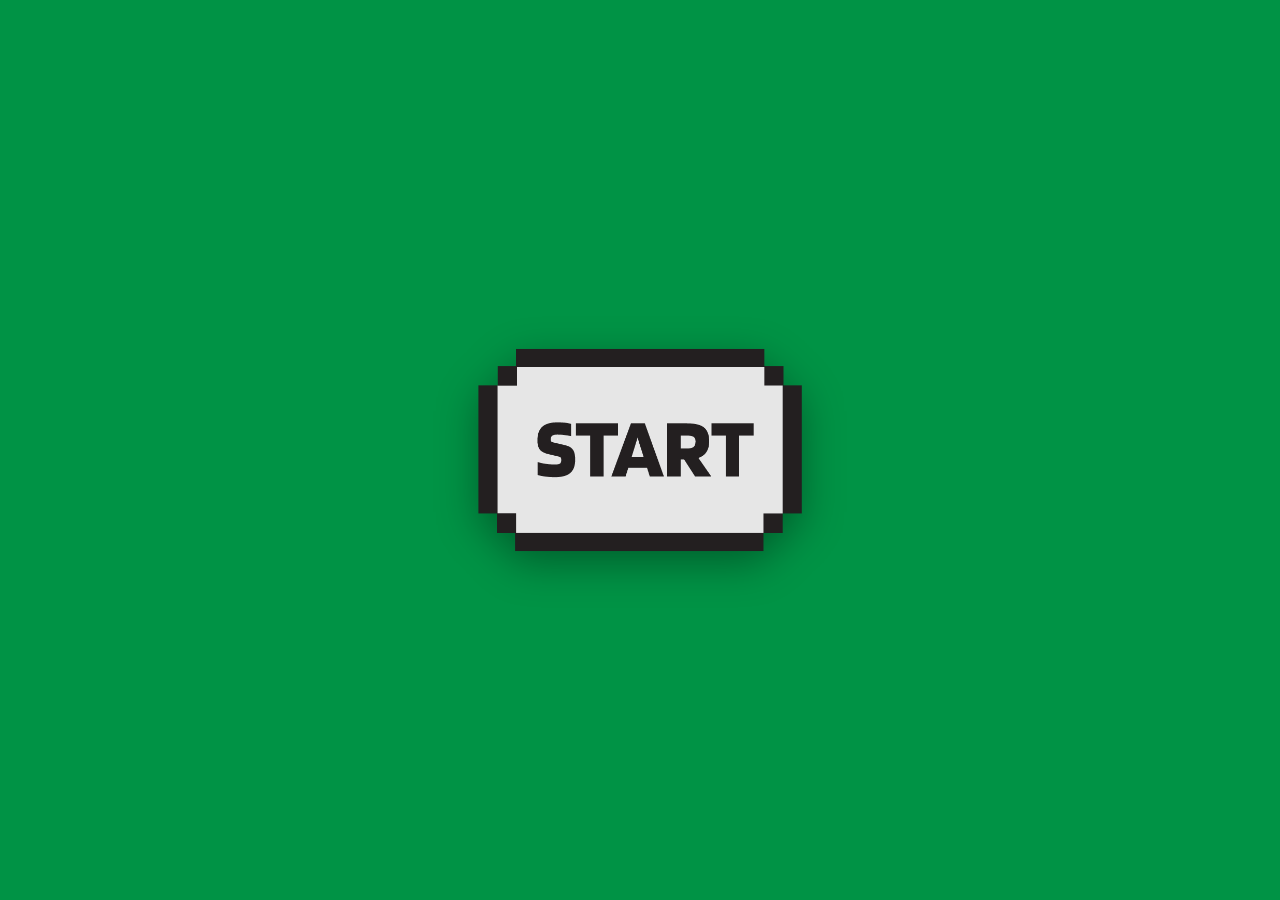
<file: index.html>
<!DOCTYPE html>
<html lang="pt">

<head>

<meta charset="utf-8">
<meta name="viewport"
content="width=device-width,initial-scale=1">

<title>Game Start Green</title>

<style>html,body{background:#009345;}</style>

<link rel="stylesheet" href="css/style.css">
<link rel="stylesheet" href="css/animations.css">

</head>

<body>

<div id="background"></div>

<button id="startButton">

<img
id="buttonImage"
src="assets/start_normal.png"
alt="START">

<span id="ripple"></span>

</button>

<script src="js/config.js"></script>
<script src="js/effects.js"></script>
<script src="js/app.js"></script>

</body>

</html>
</file>
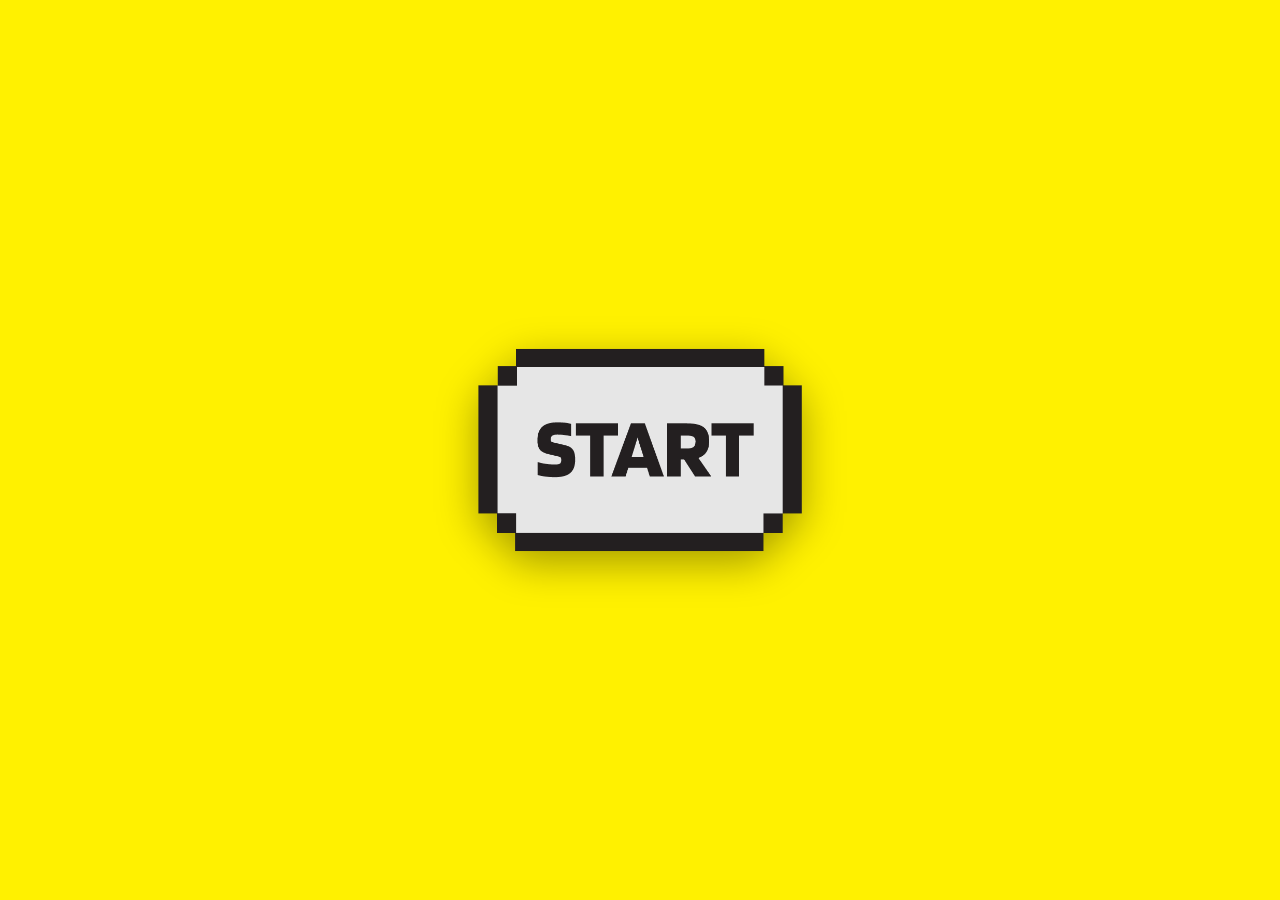
<file: index_1.html>
<!DOCTYPE html>
<html lang="pt">

<head>

<meta charset="utf-8">
<meta name="viewport"
content="width=device-width,initial-scale=1">

<title>Game Start Yellow</title>

<style>html,body{background:#fff100;}</style>

<link rel="stylesheet" href="css/style.css">
<link rel="stylesheet" href="css/animations.css">

</head>

<body>

<div id="background-1"></div>

<button id="startButton">

<img
id="buttonImage"
src="assets/start_normal.png"
alt="START">

<span id="ripple"></span>

</button>

<script src="js/config.js"></script>
<script src="js/effects.js"></script>
<script src="js/app.js"></script>

</body>

</html>
</file>
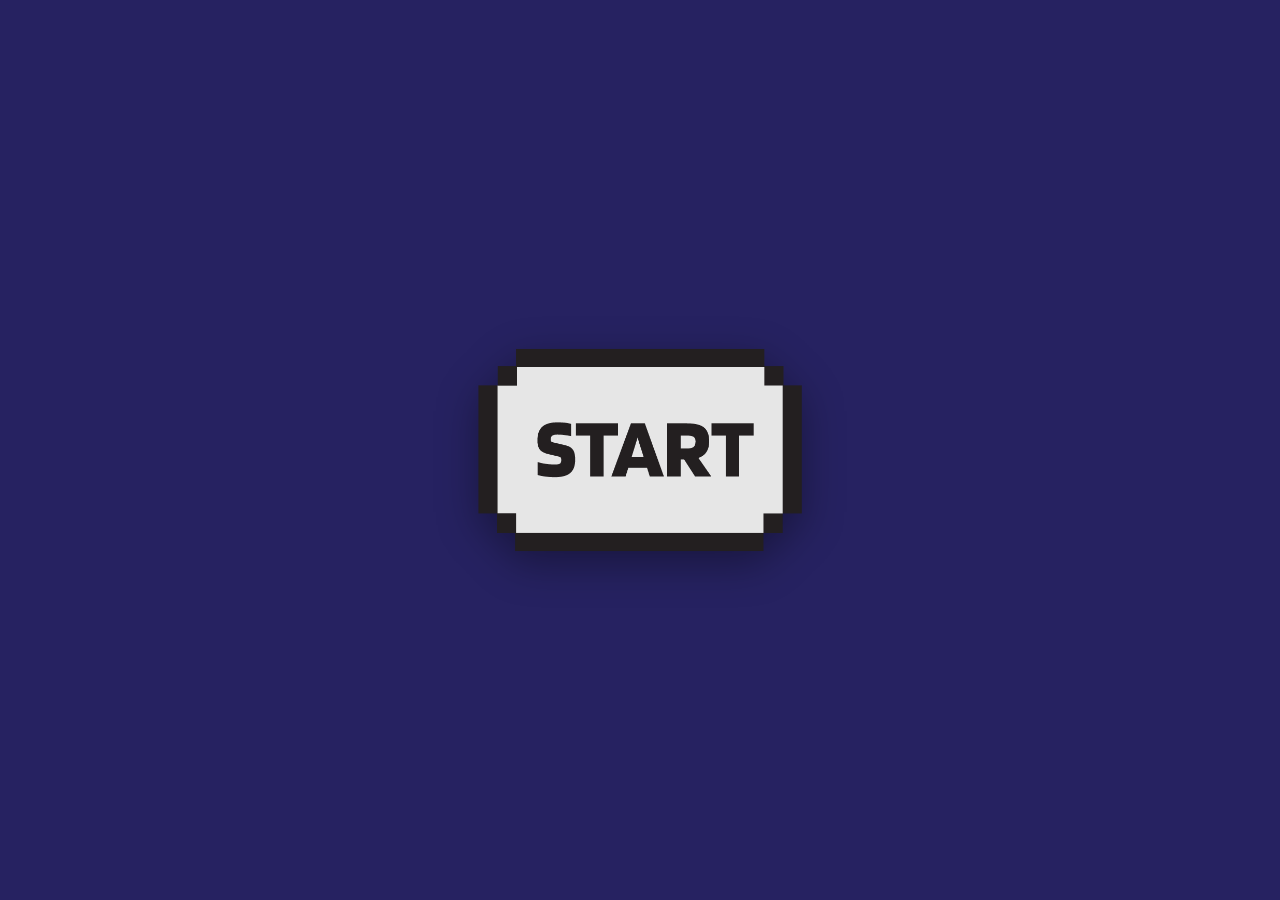
<file: index_2.html>
<!DOCTYPE html>
<html lang="pt">

<head>

<meta charset="utf-8">
<meta name="viewport"
content="width=device-width,initial-scale=1">

<title>Game Start Blue</title>

<style>html,body{background:#262261;}</style>  

<link rel="stylesheet" href="css/style.css">
<link rel="stylesheet" href="css/animations.css">

</head>

<body>

<div id="background-2"></div>

<button id="startButton">

<img
id="buttonImage"
src="assets/start_normal.png"
alt="START">

<span id="ripple"></span>

</button>

<script src="js/config.js"></script>
<script src="js/effects.js"></script>
<script src="js/app.js"></script>

</body>

</html>
</file>
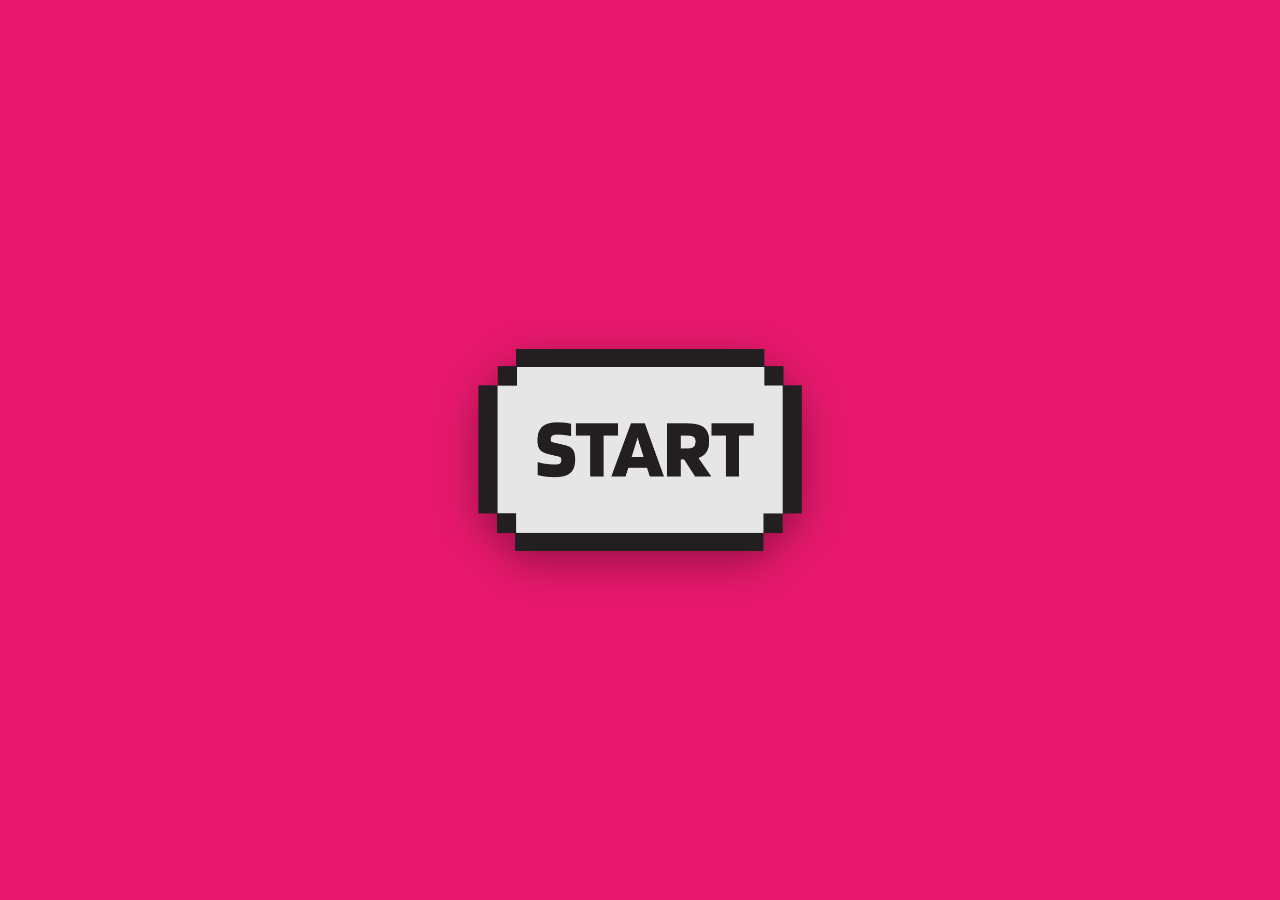
<file: index_3.html>
<!DOCTYPE html>
<html lang="pt">

<head>

<meta charset="utf-8">
<meta name="viewport"
content="width=device-width,initial-scale=1">

<title>Game Start Rose</title>

<style>html,body{background:#e8196d;}</style>

<link rel="stylesheet" href="css/style.css">
<link rel="stylesheet" href="css/animations.css">

</head>

<body>

<div id="background-3"></div>

<button id="startButton">

<img
id="buttonImage"
src="assets/start_normal.png"
alt="START">

<span id="ripple"></span>

</button>

<script src="js/config.js"></script>
<script src="js/effects.js"></script>
<script src="js/app.js"></script>

</body>

</html>
</file>
<file: css/style.css>
html,
body{

margin:0;
padding:0;

width:100%;
height:100%;

overflow:hidden;

/*background:#009345;*/

display:flex;

justify-content:center;
align-items:center;

touch-action:manipulation;

}

body{

font-family:sans-serif;

}

#background{
  position:absolute;
  inset:0;
  background:#009345;
}

#background-1{
  position:absolute;
  inset:0;
  background:#fff100;
}

#background-2{
  position:absolute;
  inset:0;
  background:#262261;
}

#background-3{
  position:absolute;
  inset:0;
  background:#e8196d;
}

#startButton{

position:relative;

border:none;

background:none;

padding:0;

cursor:pointer;

width:min(70vw,360px);

transition:

transform .12s cubic-bezier(.2,.9,.3,1),

filter .12s ease;

filter:

drop-shadow(0 12px 20px rgba(0,0,0,.35));

}

#startButton img{

display:block;

width:100%;

pointer-events:none;

user-select:none;

}

#ripple{

position:absolute;

left:0;
top:0;

width:24px;
height:24px;

border-radius:50%;

background:rgba(255,255,255,.35);

transform:translate(-50%,-50%) scale(0);

pointer-events:none;

opacity:0;

}

.pressed{

transform:

translateY(3px)

scale(.97);

filter:

brightness(.88);

}
</file>
<file: css/animations.css>
@keyframes ripple{

0%{
opacity:.6;
transform:
translate(-50%,-50%)
scale(.2);
}

100%{
opacity:0;
transform:
translate(-50%,-50%)
scale(4);
}
}

.animateRipple{

animation:
ripple
450ms
ease-out;
}
</file>
